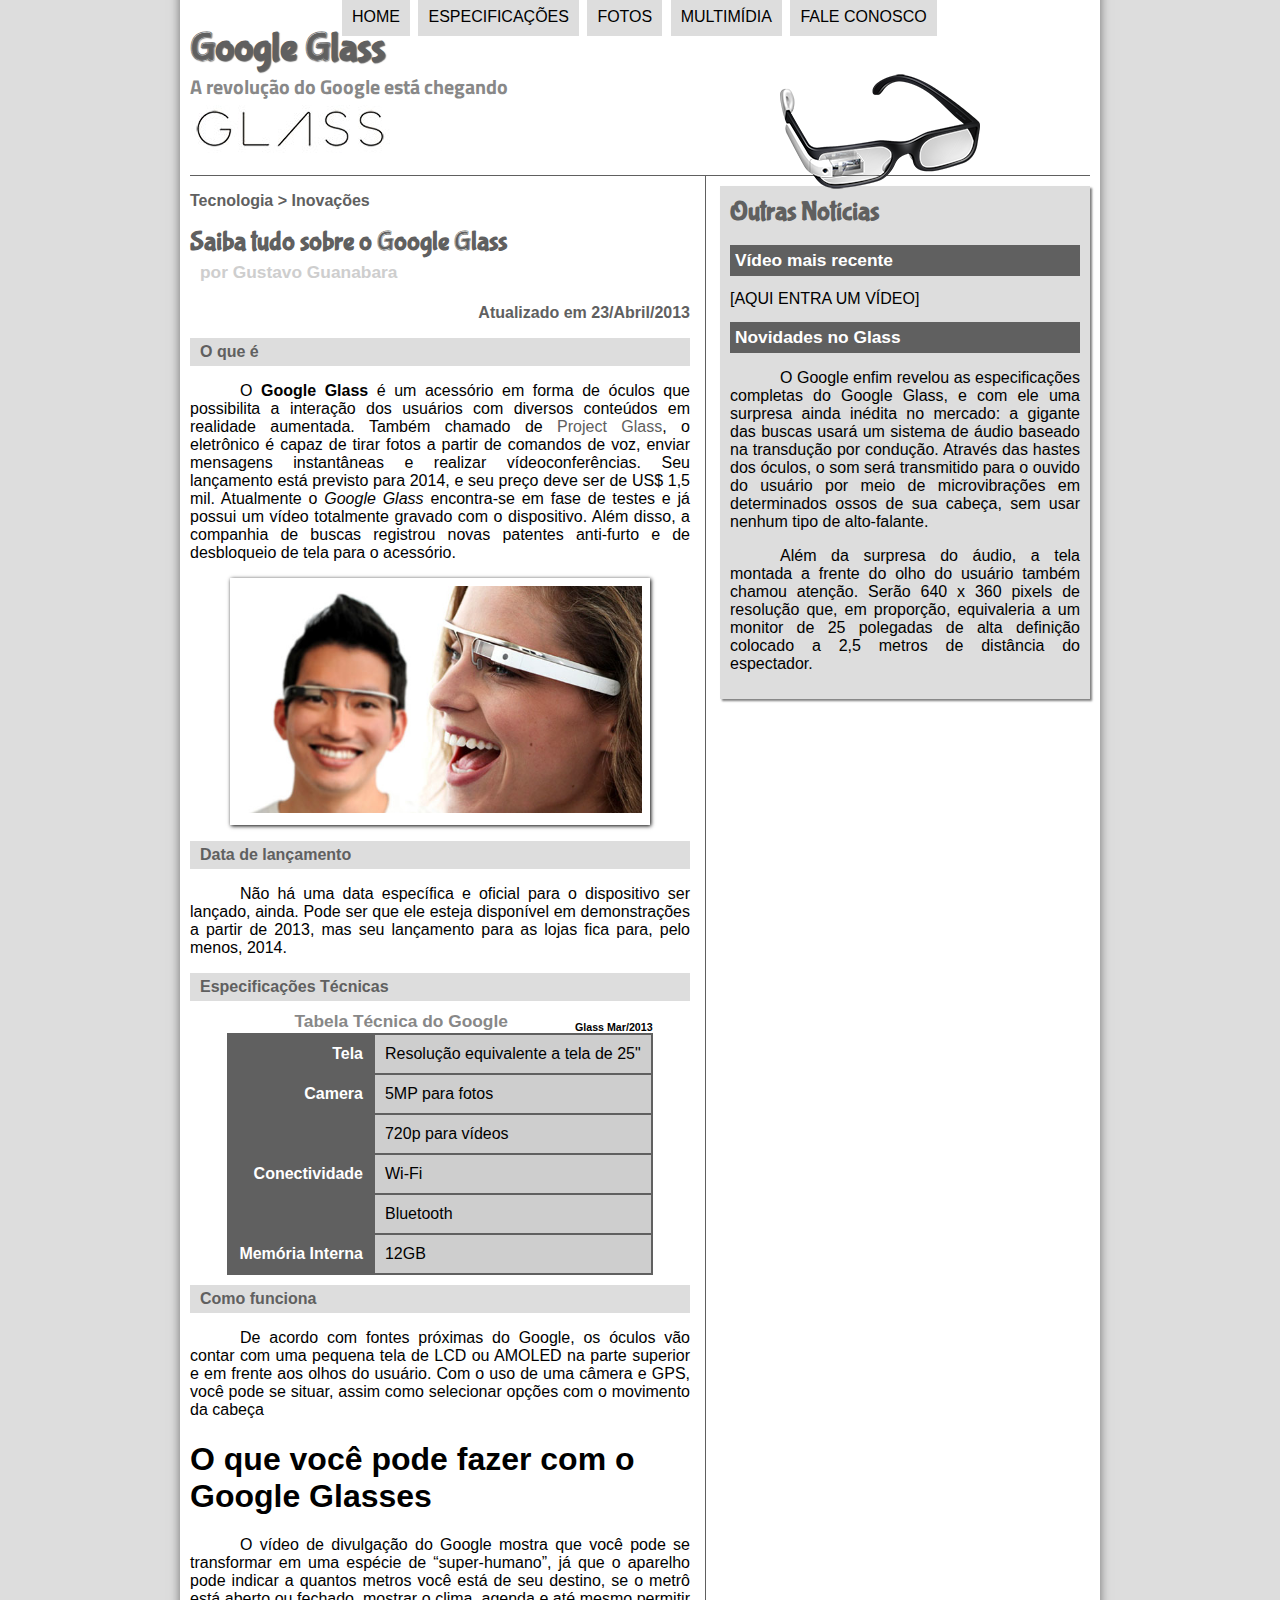
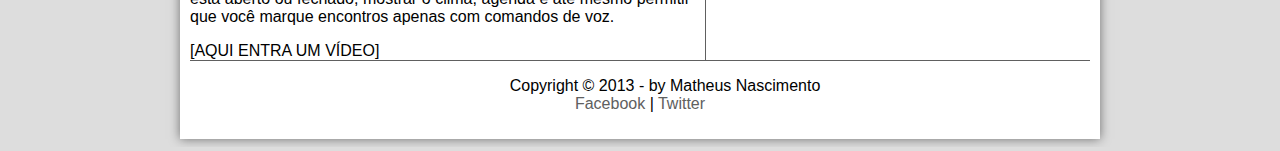
<file: projeto-glass-html5/index.html>
<!DOCTYPE html>
<html lang = "pt-br">
<head>
<meta charset = "UTF-8">
<title>Tudo sobre Google Glass</title>
<link rel="stylesheet" href="_css/estilo.css"/>
</head>
<body>
	<script language="javascript" src = "_javascript/funcoes.js"></script>
<div id = "interface">
  <header id = "cabecalho">
    <hgroup>
      <h1>Google Glass</h1>
      <h2>A revolução do Google está chegando</h2>
    </hgroup>
    <img id="icone" src="_imagens/glass-oculos-preto-peq.png"/>
    <nav id="menu">
      <h1>Menu Principal</h1>
      <ul>
        <li onMouseOver="mudarFoto('_imagens/home.png')" onMouseOut="mudarFoto('_imagens/glass-oculos-preto-peq.png')"><a href="index.html">Home</a></li>
        <li onMouseOver="mudarFoto('_imagens/especificacoes.png')" onMouseOut="mudarFoto('_imagens/glass-oculos-preto-peq.png')"><a href="specs.html">Especificações</a></li>
        <li onMouseOver="mudarFoto('_imagens/fotos.png')" onMouseOut="mudarFoto('_imagens/glass-oculos-preto-peq.png')"><a href="fotos.html">Fotos</a></li>
        <li  onMouseOver="mudarFoto('_imagens/multimidia.png')" onMouseOut="mudarFoto('_imagens/glass-oculos-preto-peq.png')"><a href="multimidia.html">Multimídia</a></li>
        <li onMouseOver="mudarFoto('_imagens/contato.png')" onMouseOut="mudarFoto('_imagens/glass-oculos-preto-peq.png')"><a href="fale-conosco.html">Fale conosco</a></li>
      </ul>
    </nav>
  </header>
  <section id="corpo">
    <article id="noticia-principal">
		<header id="cabecalho-artigo">
      <hgroup>
        <h3>Tecnologia > Inovações</h3>
        <h1>Saiba tudo sobre o Google Glass</h1>
        <h2>por Gustavo Guanabara</h2>
        <h3 class="right">Atualizado em 23/Abril/2013</h3>
      </hgroup>
		</header>
      <h2>O que é</h2>
      <p>O <b>Google Glass</b> é um acessório em forma de óculos que possibilita a interação dos usuários com diversos conteúdos em realidade aumentada. Também chamado de <a href="http://glass.google.com" target="_blank">Project Glass</a>, o eletrônico é capaz de tirar fotos a partir de comandos de voz, enviar mensagens instantâneas e realizar vídeoconferências. Seu lançamento está previsto para 2014, e seu preço deve ser de US$ 1,5 mil. Atualmente o <em>Google Glass</em> encontra-se em fase de testes e já possui um vídeo totalmente gravado com o dispositivo. Além disso, a companhia de buscas registrou novas patentes anti-furto e de desbloqueio de tela para o acessório.</p>
      <figure class= "fotoLegenda"> <img src="_imagens/glass-quadro-homem-mulher.jpg"/>
        <figcaption>
          <h3>Google Glass</h3>
          <p>Uma nova maneira de ver o mundo.</p>
        </figcaption>
      </figure>
      <h2>Data de lançamento</h2>
      <p>Não há uma data específica e oficial para o dispositivo ser lançado, ainda. Pode ser que ele esteja disponível em demonstrações a partir de 2013, mas seu lançamento para as lojas fica para, pelo menos, 2014.</p>
      <h2>Especificações Técnicas</h2>
      <table id="tabela">
        <caption>
        Tabela Técnica do Google <span>Glass Mar/2013</span>
        </caption>
        <tr>
          <td class="ce">Tela</td>
          <td class="cd">Resolução equivalente a tela de 25"</td>
        </tr>
        <tr>
          <td rowspan="2" class="ce">Camera</td>
          <td class="cd">5MP para fotos</td>
        </tr>
        <tr>
          <td class="cd">720p para vídeos</td>
        </tr>
        <tr>
          <td rowspan="2" class="ce">Conectividade</td>
          <td class="cd">Wi-Fi</td>
        </tr>
        <tr>
          <td class="cd">Bluetooth</td>
        </tr>
        <tr>
          <td class="ce">Memória Interna</td>
          <td class="cd">12GB</td>
        </tr>
      </table>
      <h2>Como funciona</h2>
      <p>De acordo com fontes próximas do Google, os óculos vão contar com uma pequena tela de LCD ou AMOLED na parte superior e em frente aos olhos do usuário. Com o uso de uma câmera e GPS, você pode se situar, assim como selecionar opções com o movimento da cabeça</p>
      <h1>O que você pode fazer com o Google Glasses</h1>
      <p>O vídeo de divulgação do Google mostra que você pode se transformar em uma espécie de “super-humano”, já que o aparelho pode indicar a quantos metros você está de seu destino, se o metrô está aberto ou fechado, mostrar o clima, agenda e até mesmo permitir que você marque encontros apenas com comandos de voz.</p>
      [AQUI ENTRA UM VÍDEO] </article>
  </section>
  <aside id="lateral">
    <h1>Outras Notícias</h1>
    <h2>Vídeo mais recente</h2>
    [AQUI ENTRA UM VÍDEO]
    <h2>Novidades no Glass</h2>
    <p>O Google enfim revelou as especificações completas do Google Glass, e com ele uma surpresa ainda inédita no mercado: a gigante das buscas usará um sistema de áudio baseado na transdução por condução. Através das hastes dos óculos, o som será transmitido para o ouvido do usuário por meio de microvibrações em determinados ossos de sua cabeça, sem usar nenhum tipo de alto-falante.</p>
    <p>Além da surpresa do áudio, a tela montada a frente do olho do usuário também chamou atenção. Serão 640 x 360 pixels de resolução que, em proporção, equivaleria a um monitor de 25 polegadas de alta definição colocado a 2,5 metros de distância do espectador.</p>
  </aside>
  <footer id="rodape">
    <p>Copyright &copy 2013 - by Matheus Nascimento <br/>
      <a href="http://facebook.com/cursoemvideo" target="_blank">Facebook</a> | <a href="http://youtube.com" target="blank">Twitter</a></p>
  </footer>
</div>
</body>
</html>
</file>
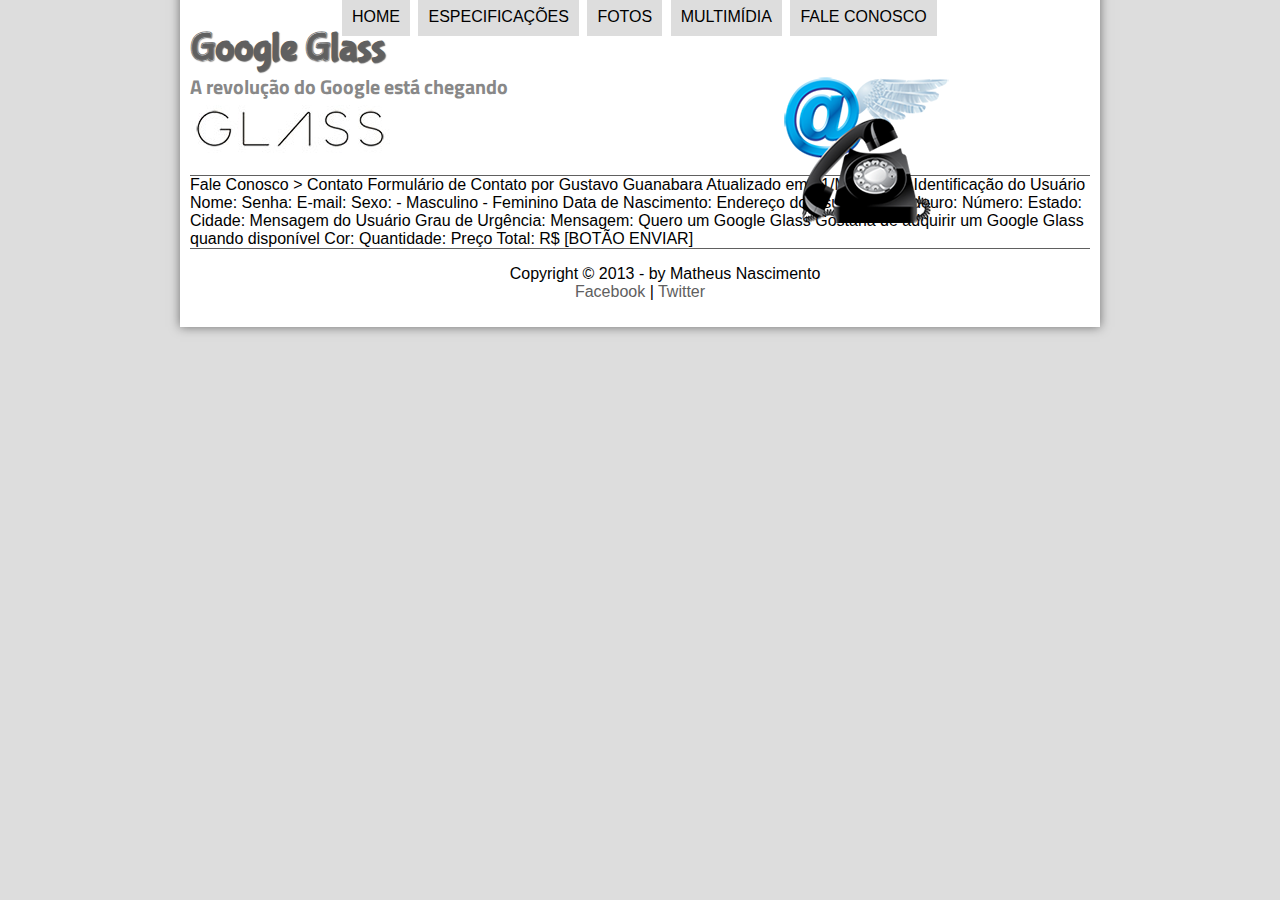
<file: projeto-glass-html5/fale-conosco.html>
<!DOCTYPE html>
<html lang = "pt-br">
<head>
<meta charset = "UTF-8">
<title>Tudo sobre Google Glass</title>
<link rel="stylesheet" href="_css/estilo.css"/>
</head>
<body>
	<script language="javascript" src = "_javascript/funcoes.js"></script>
<div id = "interface">
  <header id = "cabecalho">
    <hgroup>
      <h1>Google Glass</h1>
      <h2>A revolução do Google está chegando</h2>
    </hgroup>
    <img id="icone" src="_imagens/contato.png"/>
    <nav id="menu">
      <h1>Menu Principal</h1>
      <ul>
        <li onMouseOver="mudarFoto('_imagens/home.png')" onMouseOut="mudarFoto('_imagens/contato.png')"><a href="index.html">Home</a></li>
        <li onMouseOver="mudarFoto('_imagens/especificacoes.png')" onMouseOut="mudarFoto('_imagens/contato.png')"><a href="specs.html">Especificações</a></li>
        <li onMouseOver="mudarFoto('_imagens/fotos.png')" onMouseOut="mudarFoto('_imagens/contato.png')"><a href="fotos.html">Fotos</a></li>
        <li  onMouseOver="mudarFoto('_imagens/multimidia.png')" onMouseOut="mudarFoto('_imagens/contato.png')"><a href="multimidia.html">Multimídia</a></li>
        <li onMouseOver="mudarFoto('_imagens/contato.png')" onMouseOut="mudarFoto('_imagens/contato.png')"><a href="fale-conosco.html">Fale conosco</a></li>
      </ul>
    </nav>
  </header>

Fale Conosco > Contato
Formulário de Contato
por Gustavo Guanabara
Atualizado em 01/Maio/2013

Identificação do Usuário
    Nome:
    Senha:
    E-mail:
    Sexo:
        - Masculino
        - Feminino
    Data de Nascimento:

Endereço do Usuário
    Logradouro:
    Número:
    Estado:
    Cidade:

Mensagem do Usuário
    Grau de Urgência:
    Mensagem:

Quero um Google Glass
    Gostaria de adquirir um Google Glass quando disponível
    Cor:
    Quantidade:
    Preço Total: R$


[BOTÃO ENVIAR]

  <footer id="rodape">
    <p>Copyright &copy 2013 - by Matheus Nascimento <br/>
      <a href="http://facebook.com/cursoemvideo" target="_blank">Facebook</a> | <a href="http://youtube.com" target="blank">Twitter</a></p>
  </footer>
</div>
</body>
</html>
</file>
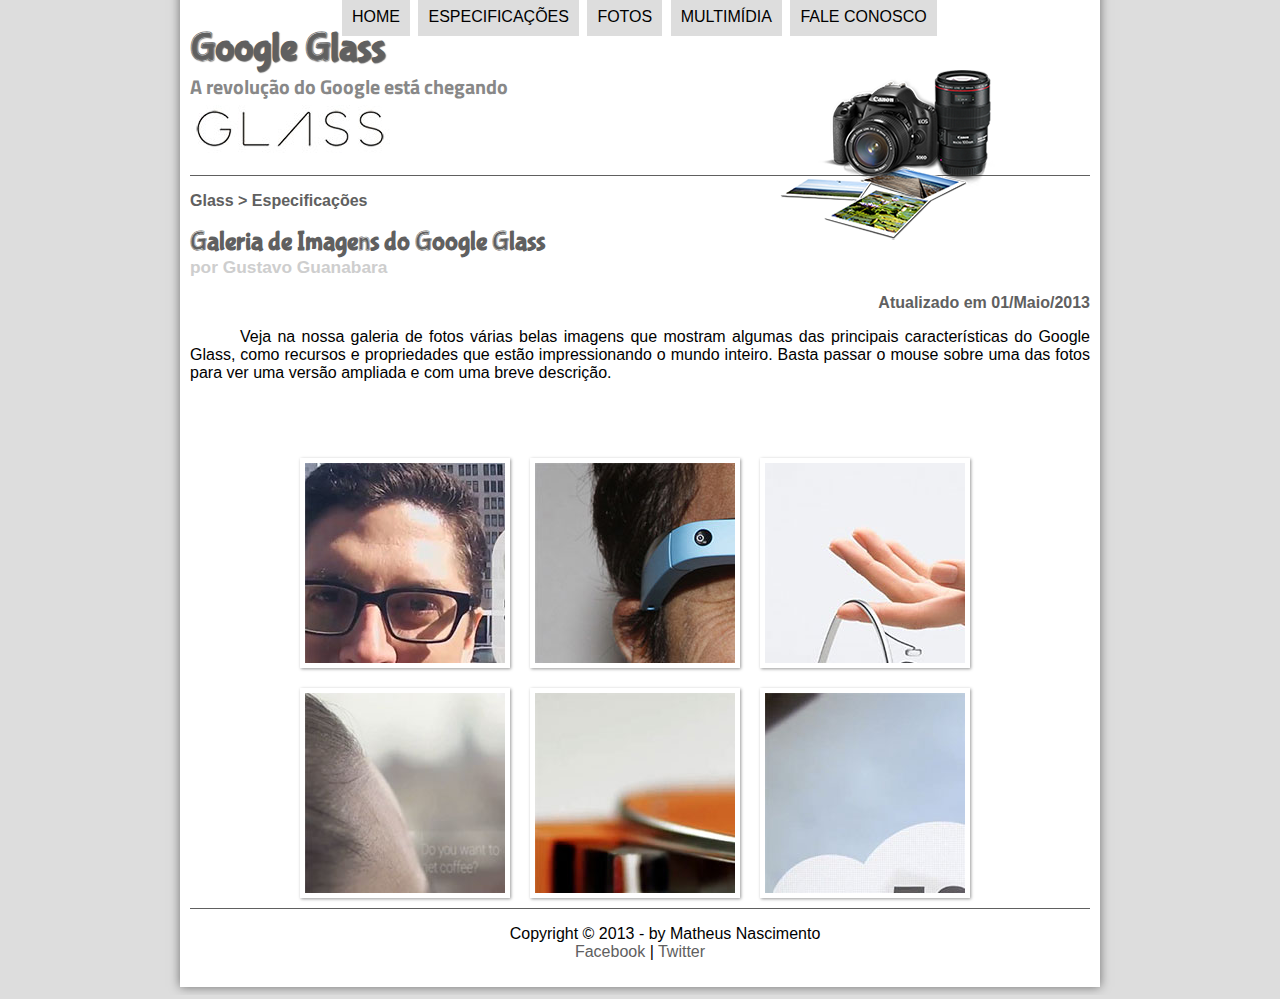
<file: projeto-glass-html5/fotos.html>
<!DOCTYPE html>
<html lang = "pt-br">
<head>
<meta charset = "UTF-8">
<title>Tudo sobre Google Glass</title>
<link rel="stylesheet" href="_css/estilo.css"/>
<link rel="stylesheet" href="_css/fotos.css"/>
</head>
<body>
	<script language="javascript" src = "_javascript/funcoes.js"></script>
<div id = "interface">
  <header id = "cabecalho">
    <hgroup>
      <h1>Google Glass</h1>
      <h2>A revolução do Google está chegando</h2>
    </hgroup>
    <img id="icone" src="_imagens/fotos.png"/>
    <nav id="menu">
      <h1>Menu Principal</h1>
      <ul>
        <li onMouseOver="mudarFoto('_imagens/home.png')" onMouseOut="mudarFoto('_imagens/fotos.png')"><a href="index.html">Home</a></li>
        <li onMouseOver="mudarFoto('_imagens/especificacoes.png')" onMouseOut="mudarFoto('_imagens/fotos.png')"><a href="specs.html">Especificações</a></li>
        <li onMouseOver="mudarFoto('_imagens/fotos.png')" onMouseOut="mudarFoto('_imagens/fotos.png')"><a href="fotos.html">Fotos</a></li>
        <li  onMouseOver="mudarFoto('_imagens/multimidia.png')" onMouseOut="mudarFoto('_imagens/fotos.png')"><a href="multimidia.html">Multimídia</a></li>
        <li onMouseOver="mudarFoto('_imagens/contato.png')" onMouseOut="mudarFoto('_imagens/fotos.png')"><a href="fale-conosco.html">Fale conosco</a></li>
      </ul>
    </nav>
  </header>
	<header id="cabecalho-artigo">
        <hgroup>
          <h3>Glass > Especificações</h3>
          <h1>Galeria de Imagens do Google Glass</h1>
          <h2>por Gustavo Guanabara</h2>
          <h3 class="right">Atualizado em 01/Maio/2013</h3>
        </hgroup>
      </header>


<p>Veja na nossa galeria de fotos várias belas imagens que mostram algumas das principais características do Google Glass, como recursos e propriedades que estão impressionando o mundo inteiro. Basta passar o mouse sobre uma das fotos para ver uma versão ampliada e com uma breve descrição.</p>

<ul id="albumFotos">
<li id="foto1"><span>- Agenda e lembretes</span></li>
<li id="foto2"><span>- Sergey Brin usando o Glass</span></li>
<li id="foto3"><span>- Leve e compacto</span></li>
<li id="foto4"><span>- Sensação de uma tela de 50"</span></li>
<li id="foto5"><span>- Vários tipos de lente</span></li>
<li id="foto6"><span>- Informações importantes</span></li>
</ul>

  <footer id="rodape">
    <p>Copyright &copy 2013 - by Matheus Nascimento <br/>
      <a href="http://facebook.com/cursoemvideo" target="_blank">Facebook</a> | <a href="http://youtube.com" target="blank">Twitter</a></p>
  </footer>
</div>
</body>
</html>
</html>
</file>
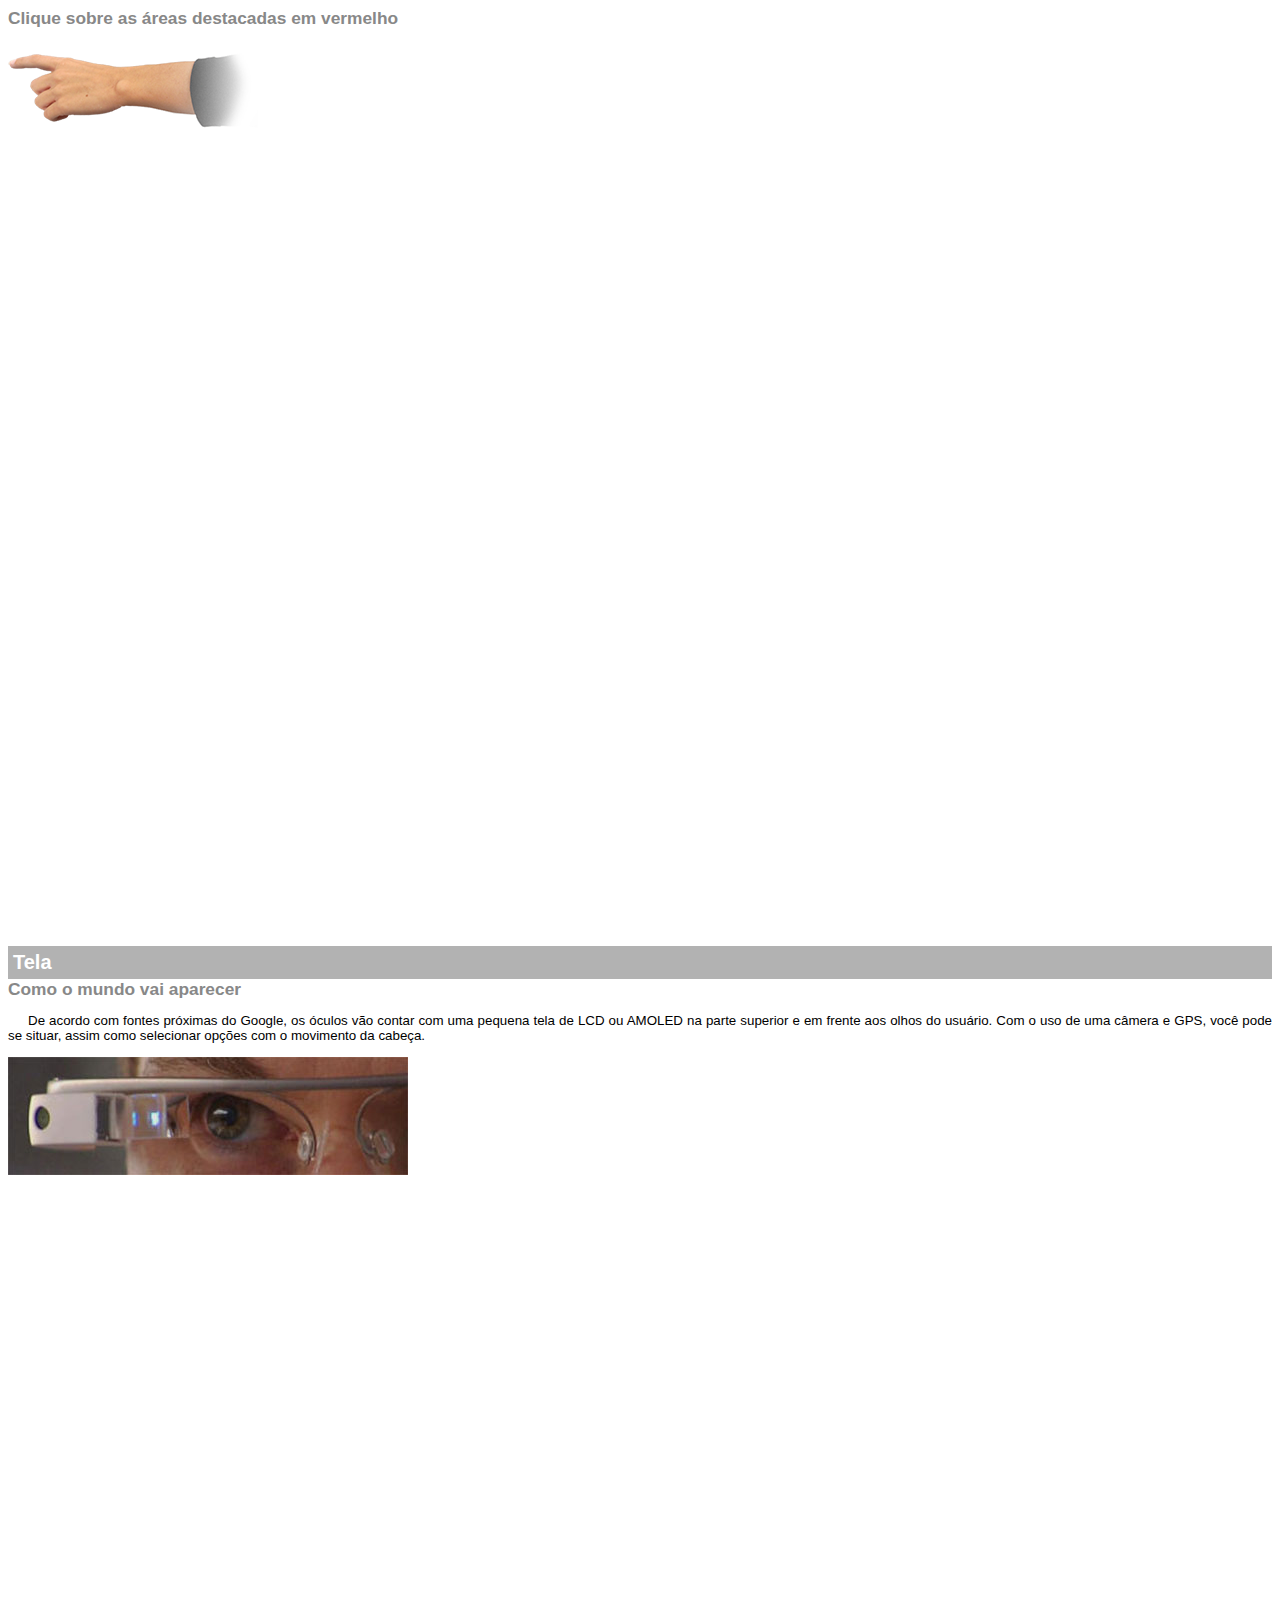
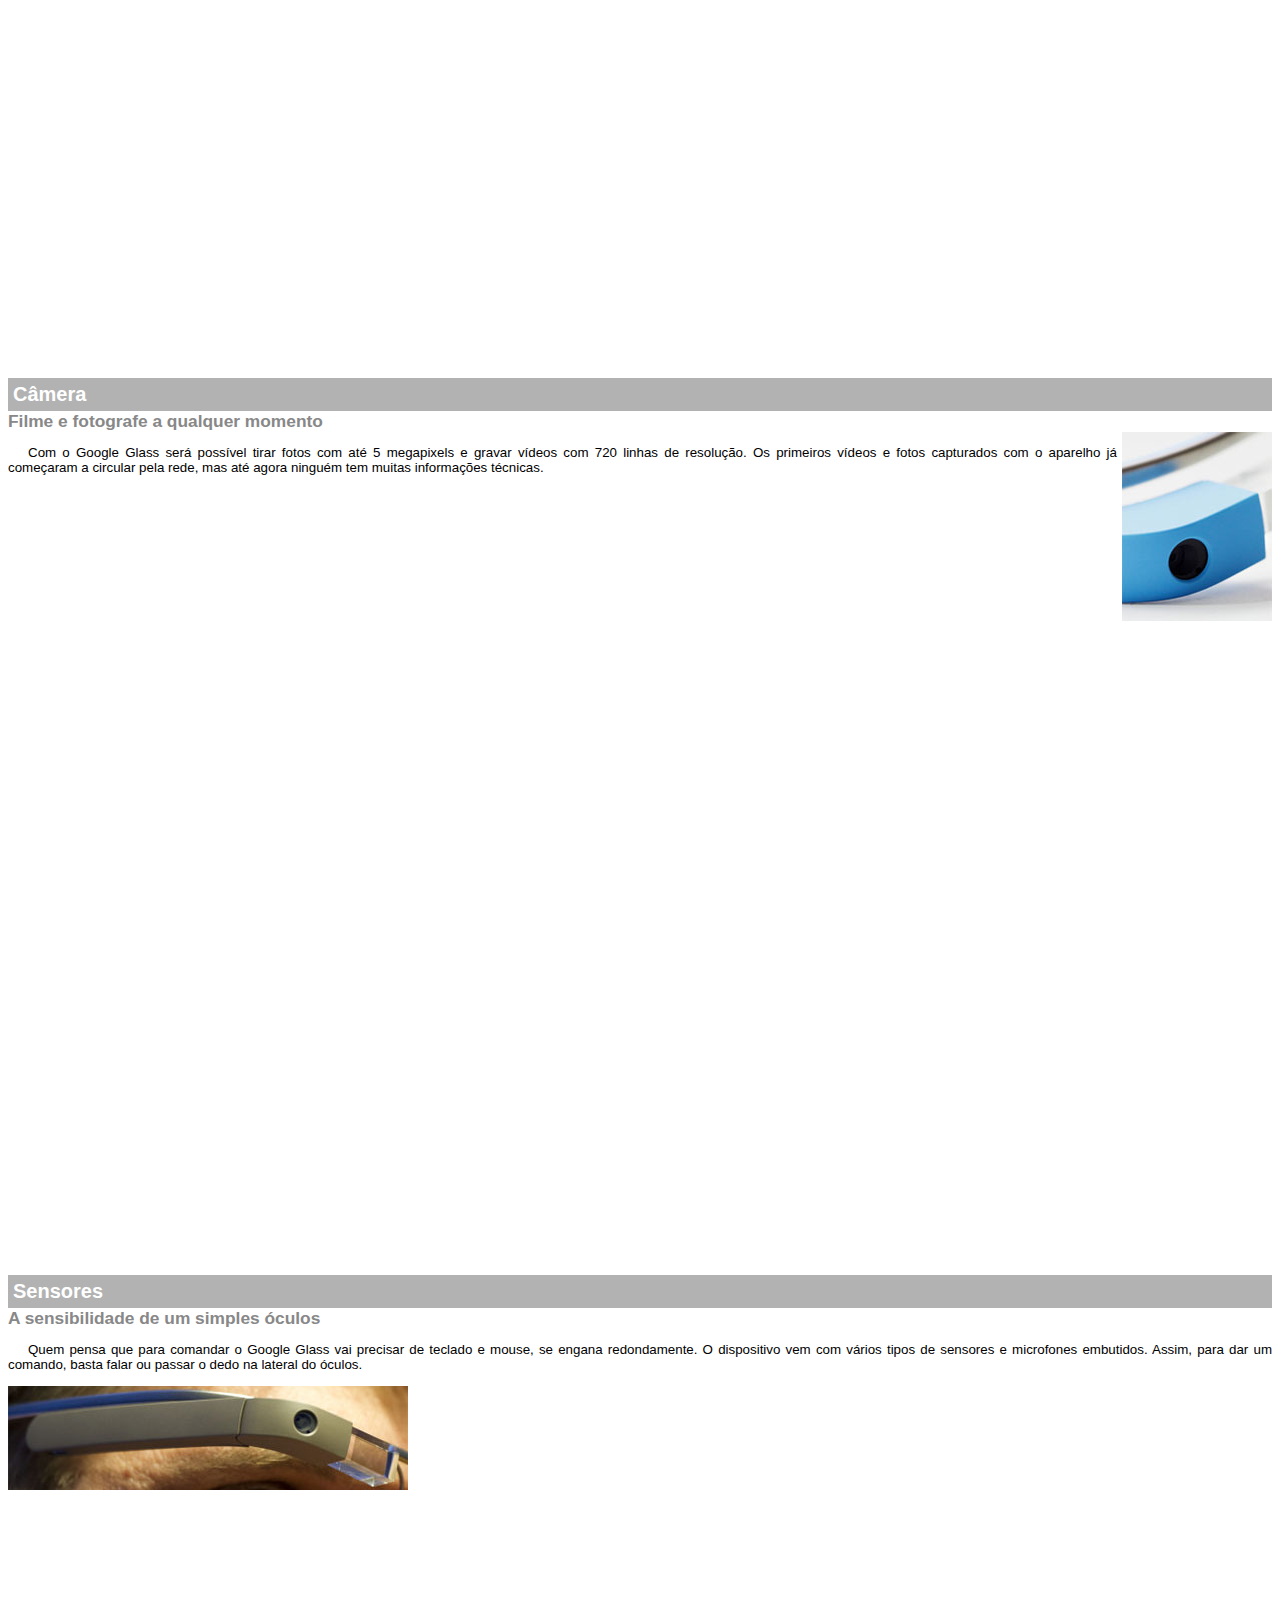
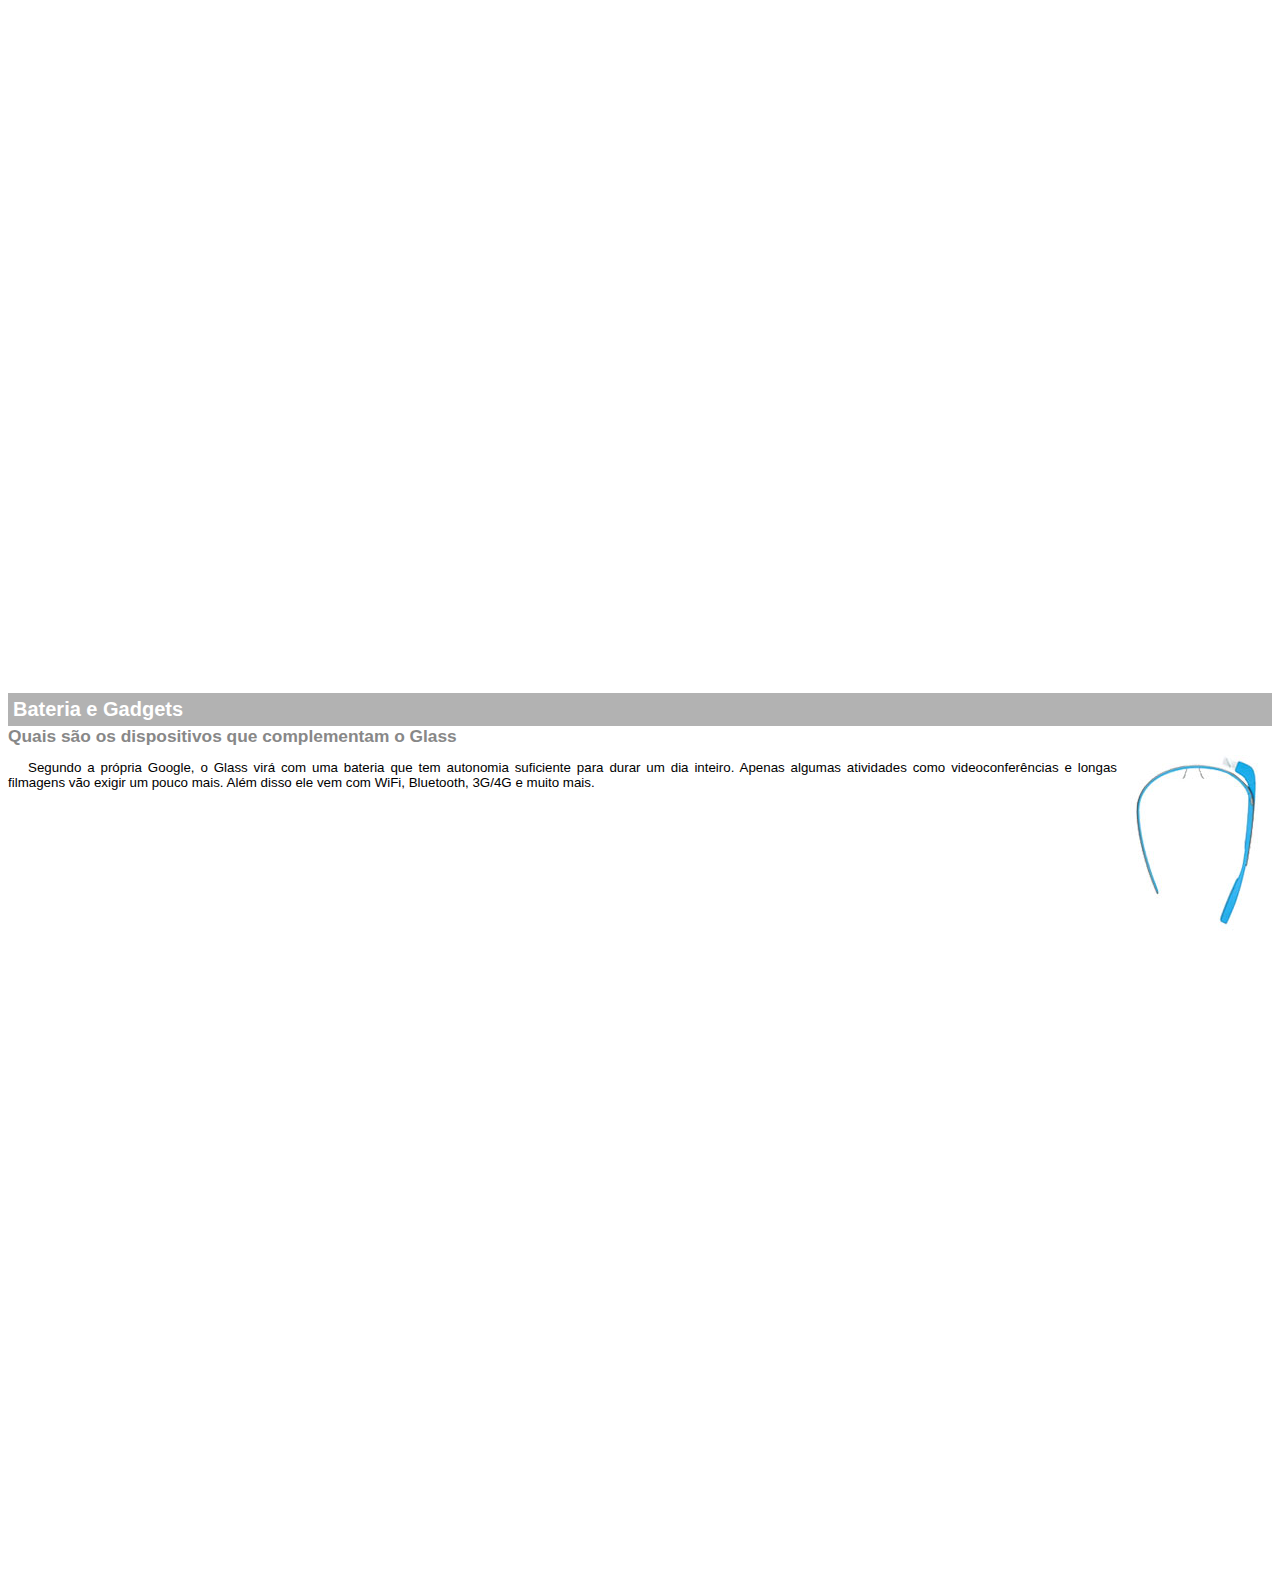
<file: projeto-glass-html5/google-glass.html>
<!DOCTYPE html>
<html>
	<head>
		<title> Informações sobre Google Glass</title>
		<meta charset="UTF-8">
		<style>
			body{
				font-family: Arial;
				font-size: 10pt;
			}
			p{
				text-indent: 20px;
				text-align: justify;
			}
			article h1{
				font-size: 15pt;
				color: #ffffff;
				background-color: rgba(0, 0, 0, 0.3);
				padding: 5px;
				margin: 0px;
			}
			
			article h2{
				font-size: 13pt;
				margin: 0px;
				color: #888888;
			}
			article{
				margin-bottom: 800px;
			}
			
			img.img-right{
				display: block;
				float: right;
				margin-left: 5px;
			}
		</style>
	</head>
<body>
<article id="topo">
	<header><h2>Clique sobre as áreas destacadas em vermelho</h2></header>
<img src="_imagens/mao.png" alt="Mão apontando para a esquerda.">
	</article>

<article id="tela"><header><h1>Tela</h1>
<h2>Como o mundo vai aparecer</h2></header>
<p>De acordo com fontes próximas do Google, os óculos vão contar com uma pequena tela de LCD ou AMOLED na parte superior e em frente aos olhos do usuário. Com o uso de uma câmera e GPS, você pode se situar, assim como selecionar opções com o movimento da cabeça.</p>
<img src="_imagens/det-tela.jpg" alt="Tela do Google Glass"></article>

<article id="camera"><header><h1>Câmera</h1>
<h2>Filme e fotografe a qualquer momento</h2></header>
<img src="_imagens/det-camera.jpg" alt="Camera" class="img-right">
<p>Com o Google Glass será possível tirar fotos com até 5 megapixels e gravar vídeos com 720 linhas de resolução. Os primeiros vídeos e fotos capturados com o aparelho já começaram a circular pela rede, mas até agora ninguém tem muitas informações técnicas.</p></article>

<article id="sensores"><header><h1>Sensores</h1>
<h2>A sensibilidade de um simples óculos</h2></header>
<p>Quem pensa que para comandar o Google Glass vai precisar de teclado e mouse, se engana redondamente. O dispositivo vem com vários tipos de sensores e microfones embutidos. Assim, para dar um comando, basta falar ou passar o dedo na lateral do óculos.</p>
<img src="_imagens/det-touch.jpg" alt="Sensor"></article>

<article id="bateria"><header><h1>Bateria e Gadgets</h1>
<h2>Quais são os dispositivos que complementam o Glass</h2></header>
<img src="_imagens/det-bateria.jpg" alt="Imagem de batéria" class="img-right">
<p>Segundo a própria Google, o Glass virá com uma bateria que tem autonomia suficiente para durar um dia inteiro. Apenas algumas atividades como videoconferências e longas filmagens vão exigir um pouco mais. Além disso ele vem com WiFi, Bluetooth, 3G/4G e muito mais.</p></article>
</body>
	
	</html>
</file>
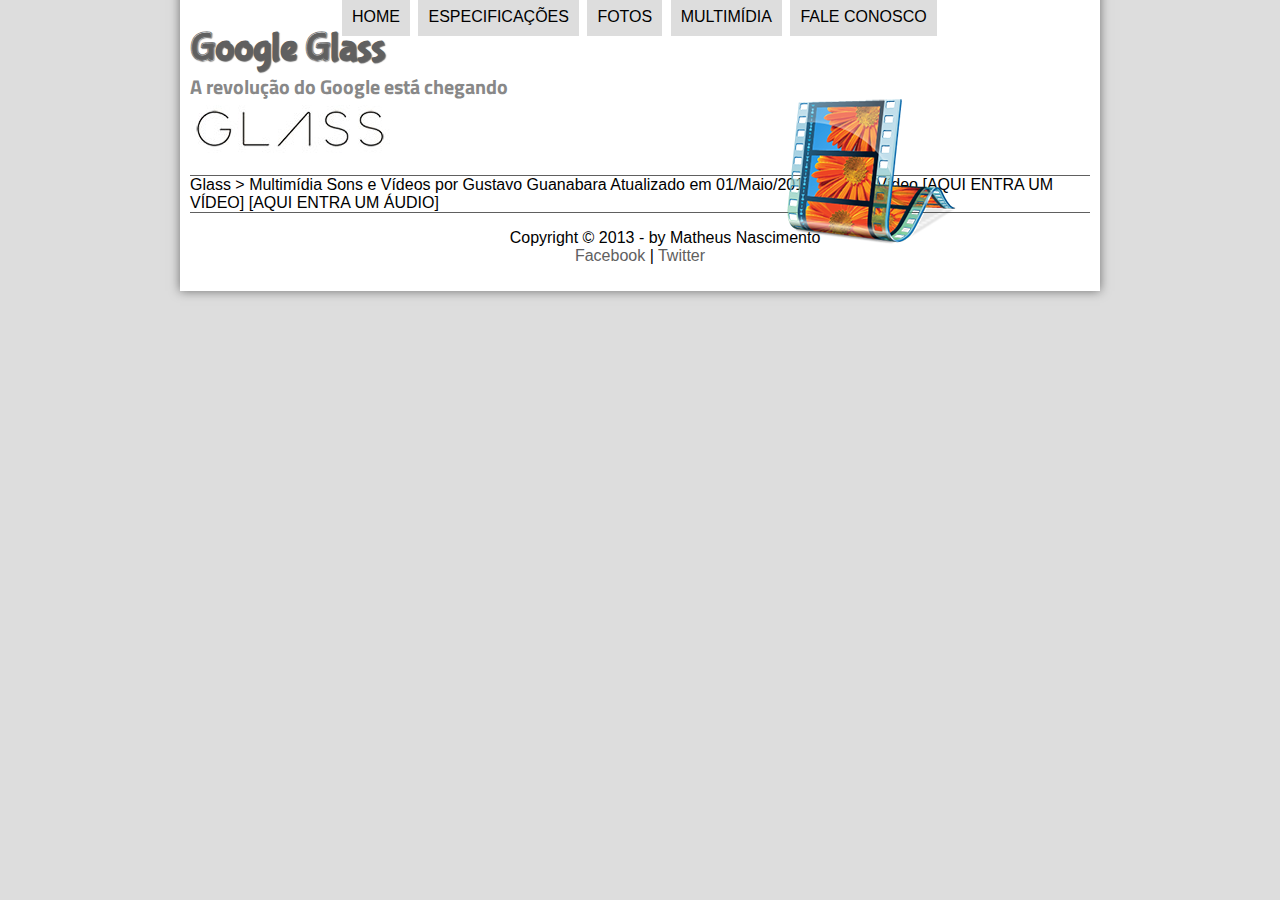
<file: projeto-glass-html5/multimidia.html>
<!DOCTYPE html>
<html lang = "pt-br">
<head>
<meta charset = "UTF-8">
<title>Tudo sobre Google Glass</title>
<link rel="stylesheet" href="_css/estilo.css"/>
</head>
<body>
	<script language="javascript" src = "_javascript/funcoes.js"></script>
<div id = "interface">
  <header id = "cabecalho">
    <hgroup>
      <h1>Google Glass</h1>
      <h2>A revolução do Google está chegando</h2>
    </hgroup>
    <img id="icone" src="_imagens/multimidia.png"/>
    <nav id="menu">
      <h1>Menu Principal</h1>
      <ul>
        <li onMouseOver="mudarFoto('_imagens/home.png')" onMouseOut="mudarFoto('_imagens/multimidia.png')"><a href="index.html">Home</a></li>
        <li onMouseOver="mudarFoto('_imagens/especificacoes.png')" onMouseOut="mudarFoto('_imagens/multimidia.png')"><a href="specs.html">Especificações</a></li>
        <li onMouseOver="mudarFoto('_imagens/fotos.png')" onMouseOut="mudarFoto('_imagens/multimidia.png')"><a href="fotos.html">Fotos</a></li>
        <li  onMouseOver="mudarFoto('_imagens/multimidia.png')" onMouseOut="mudarFoto('_imagens/multimidia.png')"><a href="multimidia.html">Multimídia</a></li>
        <li onMouseOver="mudarFoto('_imagens/contato.png')" onMouseOut="mudarFoto('_imagens/multimidia.png')"><a href="fale-conosco.html">Fale conosco</a></li>
      </ul>
    </nav>
  </header>

Glass > Multimídia
Sons e Vídeos
por Gustavo Guanabara
Atualizado em 01/Maio/2013


Áudio e Vídeo

[AQUI ENTRA UM VÍDEO]
[AQUI ENTRA UM ÁUDIO]

  <footer id="rodape">
    <p>Copyright &copy 2013 - by Matheus Nascimento <br/>
      <a href="http://facebook.com/cursoemvideo" target="_blank">Facebook</a> | <a href="http://youtube.com" target="blank">Twitter</a></p>
  </footer>
</div>
</body>
</html>
</file>
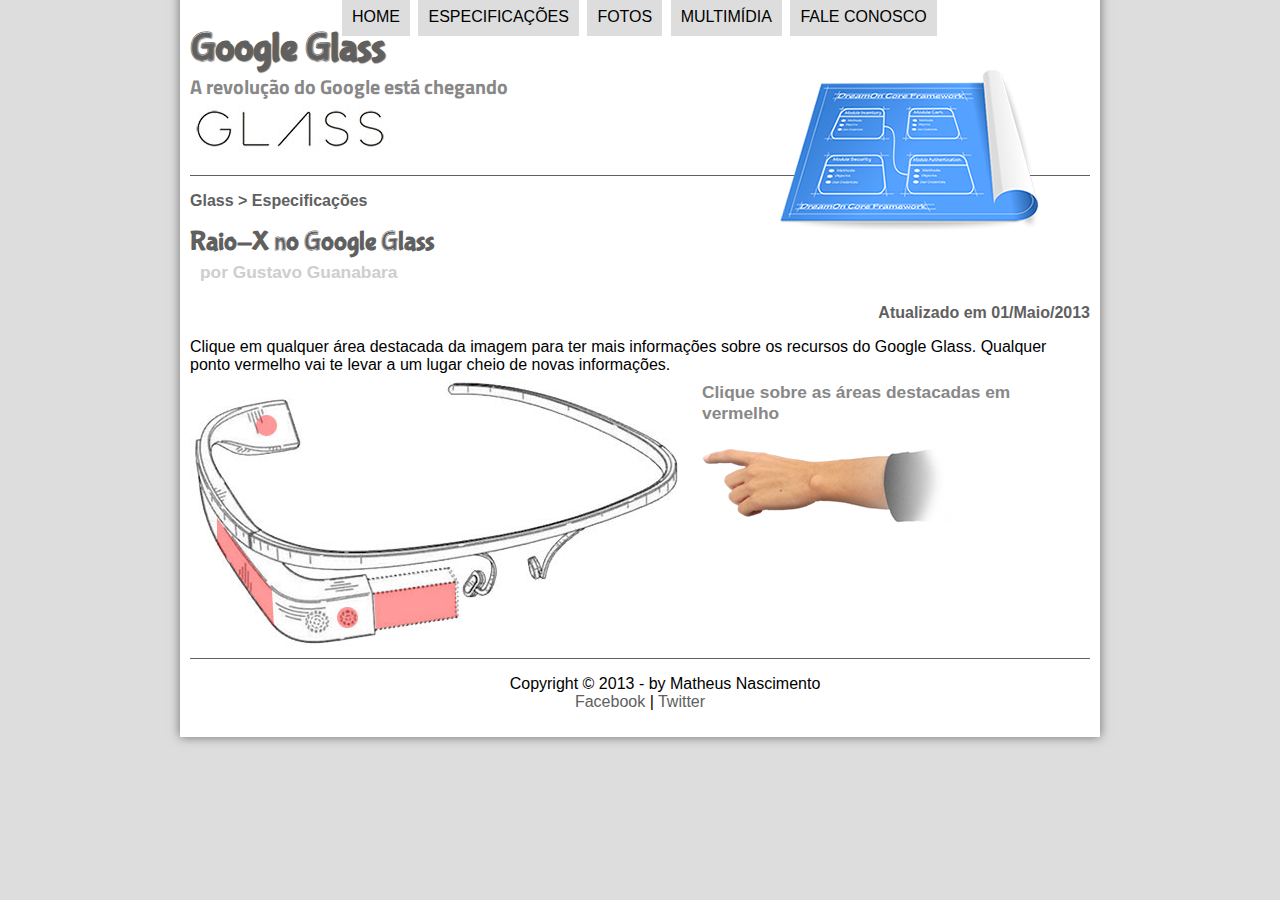
<file: projeto-glass-html5/specs.html>
<!DOCTYPE html>
<html lang = "pt-br">
<head>
<meta charset = "UTF-8">
<title>Tudo sobre Google Glass</title>
<link rel="stylesheet" href="_css/specs.css">
<link rel="stylesheet" href="_css/estilo.css"/>
</head>
<body>
<script language="javascript" src = "_javascript/funcoes.js"></script>
<div id = "interface">
  <header id = "cabecalho">
    <hgroup>
      <h1>Google Glass</h1>
      <h2>A revolução do Google está chegando</h2>
    </hgroup>
    <img id="icone" src="_imagens/especificacoes.png"/>
    <nav id="menu">
      <h1>Menu Principal</h1>
      <ul>
        <li onMouseOver="mudarFoto('_imagens/home.png')" onMouseOut="mudarFoto('_imagens/especificacoes.png')"><a href="index.html">Home</a></li>
        <li onMouseOver="mudarFoto('_imagens/especificacoes.png')" onMouseOut="mudarFoto('_imagens/especificacoes.png')"><a href="specs.html">Especificações</a></li>
        <li onMouseOver="mudarFoto('_imagens/fotos.png')" onMouseOut="mudarFoto('_imagens/especificacoes.png')"><a href="fotos.html">Fotos</a></li>
        <li  onMouseOver="mudarFoto('_imagens/multimidia.png')" onMouseOut="mudarFoto('_imagens/especificacoes.png')"><a href="multimidia.html">Multimídia</a></li>
        <li onMouseOver="mudarFoto('_imagens/contato.png')" onMouseOut="mudarFoto('_imagens/especificacoes.png')"><a href="fale-conosco.html">Fale conosco</a></li>
      </ul>
    </nav>
  </header>
  <section id="corpoFull">
    <article id="noticia-principal">
      <header id="cabecalho-artigo">
        <hgroup>
          <h3>Glass > Especificações</h3>
          <h1>Raio-X no Google Glass</h1>
          <h2>por Gustavo Guanabara</h2>
          <h3 class="right">Atualizado em 01/Maio/2013</h3>
        </hgroup>
      </header>
      Clique em qualquer área destacada da imagem para ter mais informações sobre os recursos do Google Glass. Qualquer ponto vermelho vai te levar a um lugar cheio de novas informações.
      <section id="conteudo"> 
		  <img src="_imagens/glass-esquema-marcado.jpg" usemap="meuMap">
		  <map name="meuMap">
			  <area shape="poly" coords="183, 218, 266, 207, 268, 243, 186, 255" href="google-glass.html#tela" target="janela"/>
			  <area shape="circle" coords="158, 243, 12" href="google-glass.html#camera" target="janela"/>
			  <area shape="circle" coords="76, 51, 12" href="google-glass.html#bateria" target="janela"/>
			  <area shape="poly" coords="27, 144, 81, 215, 82, 253, 26, 170" href="google-glass.html#sensores" target="janela"/>
		  
		  </map>
        <iframe name="janela" id="frameSpec" src="google-glass.html" scrolling="no"  frameborder="0"></iframe>
      </section>
    </article>
  </section>
  <footer id="rodape">
    <p>Copyright &copy 2013 - by Matheus Nascimento <br/>
      <a href="http://facebook.com/cursoemvideo" target="_blank">Facebook</a> | <a href="http://youtube.com" target="blank">Twitter</a></p>
  </footer>
</div>
</body>
</html>
</file>
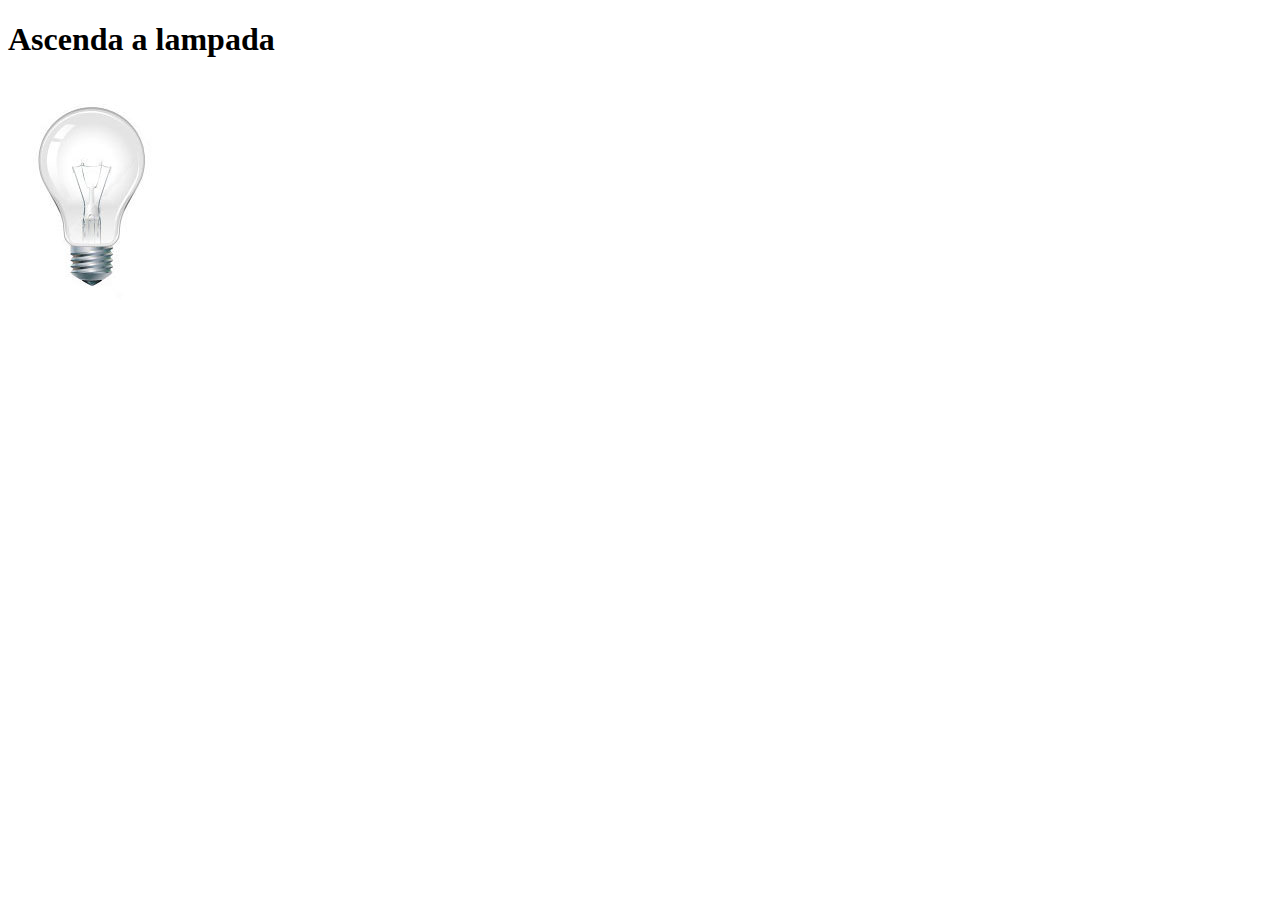
<file: projeto-glass-html5/testando JS2.html>
<!doctype html>
<html lang="pt-br">
<head>
<meta charset="utf-8">
<title>Documento sem título</title>
	<script>
			function acender(){
				document.getElementById("imagem").src = "_imagens/lampada-acesa.jpg";
				
			}
			function apagar(){
				document.getElementById("imagem").src = "_imagens/lampada-apagada.jpg";
			}
		
			function quebrar(){
				document.getElementById("imagem").src = "_imagens/lampada-quebrada.jpg";
			}
	</script>
</head>

<body>
	<h1>Ascenda a lampada</h1>
	<img src="_imagens/lampada-apagada.jpg" id="imagem" onMouseMove="acender()" onMouseOut="apagar()" onClick="quebrar()"/>
</body>
</html>
</file>
<file: projeto-glass-html5/_css/estilo.css>
@charset "UTF-8";
@import url('https://fonts.googleapis.com/css?family=Titillium+Web');
@font-face{
	font-family: 'FonteLogo';
	src: url("../_fonts/bubblegum-sans-regular.otf");
}
p {
	text-align: justify;
	text-indent: 50px;
	
}
a{
	color: #606060;
	text-decoration: none;
}

a:hover{
	text-decoration: underline;
}
body {
	font-family: Arial, sans-serif;
	background-color: #dddddd;
}

div#interface{
	width: 900px;
	background-color: #ffffff;
	margin: -20px auto 0px auto;
	box-shadow: 0px 0px 10px rgba(0,0,0,0.5);
	padding: 10px;
}

header#cabecalho img#icone{
	position: absolute;
	left: 780px;
	top: 70px;
}
header#cabecalho{
	border-bottom: 1px #606060 solid;
	height: 150px;
	background: url("../_imagens/glass-logo-peq.jpg") no-repeat 0px 80px;
}
header#cabecalho h1{
	font-family: 'FonteLogo', sans-serif;
	font-size: 30pt;
	color: #606060;
	text-shadow: 1px 1px 1px rgba(0,0,0, 0.6);
	padding: 0px;
	margin-bottom: 0px;
}

header#cabecalho h2{
	font-family: 'Titillium Web', sans-serif;
	font-size: 15pt;
	color: #888888;
	padding: 0px;
	margin-top: 0px;
	
}

/*formatação imagens com legendas 
	*/
figure.fotoLegenda {
	position: relative;
	border: 8px solid white;
	box-shadow: 1px 1px 4px black;
}
figure.fotoLegenda img {
	width: 100%;
	height: 100%;
}
figure.fotoLegenda figcaption {
	position: absolute;
	top: 0px;
	background-color: rgba(0,0,0,0.4);
	color: white;
	width: 100%;
	height: 100%;
	padding: 10px;
	box-sizing: border-box;
	opacity: 0;
	transition: opacity 1s;
}
figure.fotoLegenda:hover figcaption {
	opacity: 1;
}
/*Formatando menu  */
	
nav#menu {
	display: block;
}
nav#menu ul {
	list-style: none;
	text-transform: uppercase;
	position: absolute;
	top: -20px;
	left: 300px;
}
nav#menu li {
	display: inline-block;
	background-color: #dddddd;
	padding: 10px;
	margin: 2px;
	transition: background-color 1s;
}
nav#menu li:hover {
	background-color: #606060;
	
}

nav#menu a{
	color: #000000;
	text-decoration: none;
}

nav#menu a:hover{
	color: #FFFFFF;
	text-decoration: underline;
}
nav#menu h1 {
	display: none;
}

section#corpo{
	display: block;
	width: 500px;
	float: left;
	border-right: 1px solid #606060;
	padding-right: 15px;
}
article#noticia-principal h2{
	font-size: 12pt;
	color: #606060;
	background-color: #dddddd;
	padding: 5px 0px 5px 10px;	
	margin: 10px 0px 10px 0px;
}
header#cabecalho-artigo h1{
	font-family: 'FonteLogo', sans-serif;
	font-size: 20pt;
	color: #606060;
	margin-bottom: 0px;	
	margin-top: 0px;
}
header#cabecalho-artigo h2{
	font-size: 13pt;
	color: #cecece;
	background-color: #ffffff;
	margin: 0px;	
}
header#cabecalho-artigo h3{
	font-size: 12pt;
	color: #606060;
	
}
.right{
	text-align: right;
}

table#tabela{
	border: 1px solid #606060;
	border-spacing: 0px;
	margin-left: auto;
	margin-right: auto;
}
table#tabela td{
	border: 1px solid #606060;
	padding: 10px;
	text-align: center;
	vertical-align: middle;

}
table#tabela td.ce{
	text-align: right;
	color: #ffffff;
	background-color: #606060;
	vertical-align: top;
	font-weight: bold;
}

table#tabela td.cd{
	text-align: left;
	background-color: #cecece;
	
}

table#tabela caption{
	color: #888888;
	font-size: 13pt;
	font-weight: bolder;
}

table#tabela caption span{
	display: block;
	float: right;
	color: black;
	font-size: 8pt;
	margin-top: 10px;
}
aside#lateral h1{
	font-family: 'FonteLogo', sans-serif;
	font-size: 20pt;
	color: #606060;	
	margin-top: 0px;
}
aside#lateral h2{
	background-color: #606060;
	font-size: 13pt;
	color: #ffffff;
	padding: 5px;
	
	
}

aside#lateral{
	display: block;
	width: 350px;
	float: right;
	background-color: #dddddd;
	padding: 10px;
	margin-top: 10px;
	box-shadow: 2px 2px 2px rgba(0,0,0,0.5);
	
}


footer#rodape{
	clear: both;
	border-top: 1px solid #606060;
}
footer#rodape p {
	text-align: center;
}
</file>
<file: projeto-glass-html5/_css/fotos.css>
@charset "UTF-8";


ul#albumFotos{
	
	width: 700px;
	margin: 0 auto;
	padding: 50px;	
	list-style: none;
	
}

ul#albumFotos li span{
	opacity: 0;
}

ul#albumFotos li{
	width: 200px;
	height: 200px;
	float: left;
	margin: 10px;
	border: 5px solid #ffffff;
	background-color: white;
	box-shadow: 1px 1px 3px rgba(0, 0, 0, 0.4);
}
ul#albumFotos li#foto1{
	background: url("../_imagens/galeria-01.jpg") no-repeat;
}

ul#albumFotos li#foto2{
	background: url("../_imagens/galeria-02.jpg") no-repeat;
}

ul#albumFotos li#foto3{
	background: url("../_imagens/galeria-03.jpg") no-repeat;
}
ul#albumFotos li#foto4{
	background: url("../_imagens/galeria-04.jpg") no-repeat;
}
ul#albumFotos li#foto5{
	background: url("../_imagens/galeria-05.jpg") no-repeat;
}
ul#albumFotos li#foto6{
	background: url("../_imagens/galeria-06.jpg") no-repeat;
}
</file>
<file: projeto-glass-html5/_css/specs.css>
@charset "UTF-8";

section#conteudo{
	width: 1000px;
	margin: auto;
}

iframe#frameSpec{
	width: 400px;
	height: 280px;
	border: none;	
	overflow: hidden;
}

iframe#frameSpec::-webkit-scrollbar{
	display: none;
}
</file>
